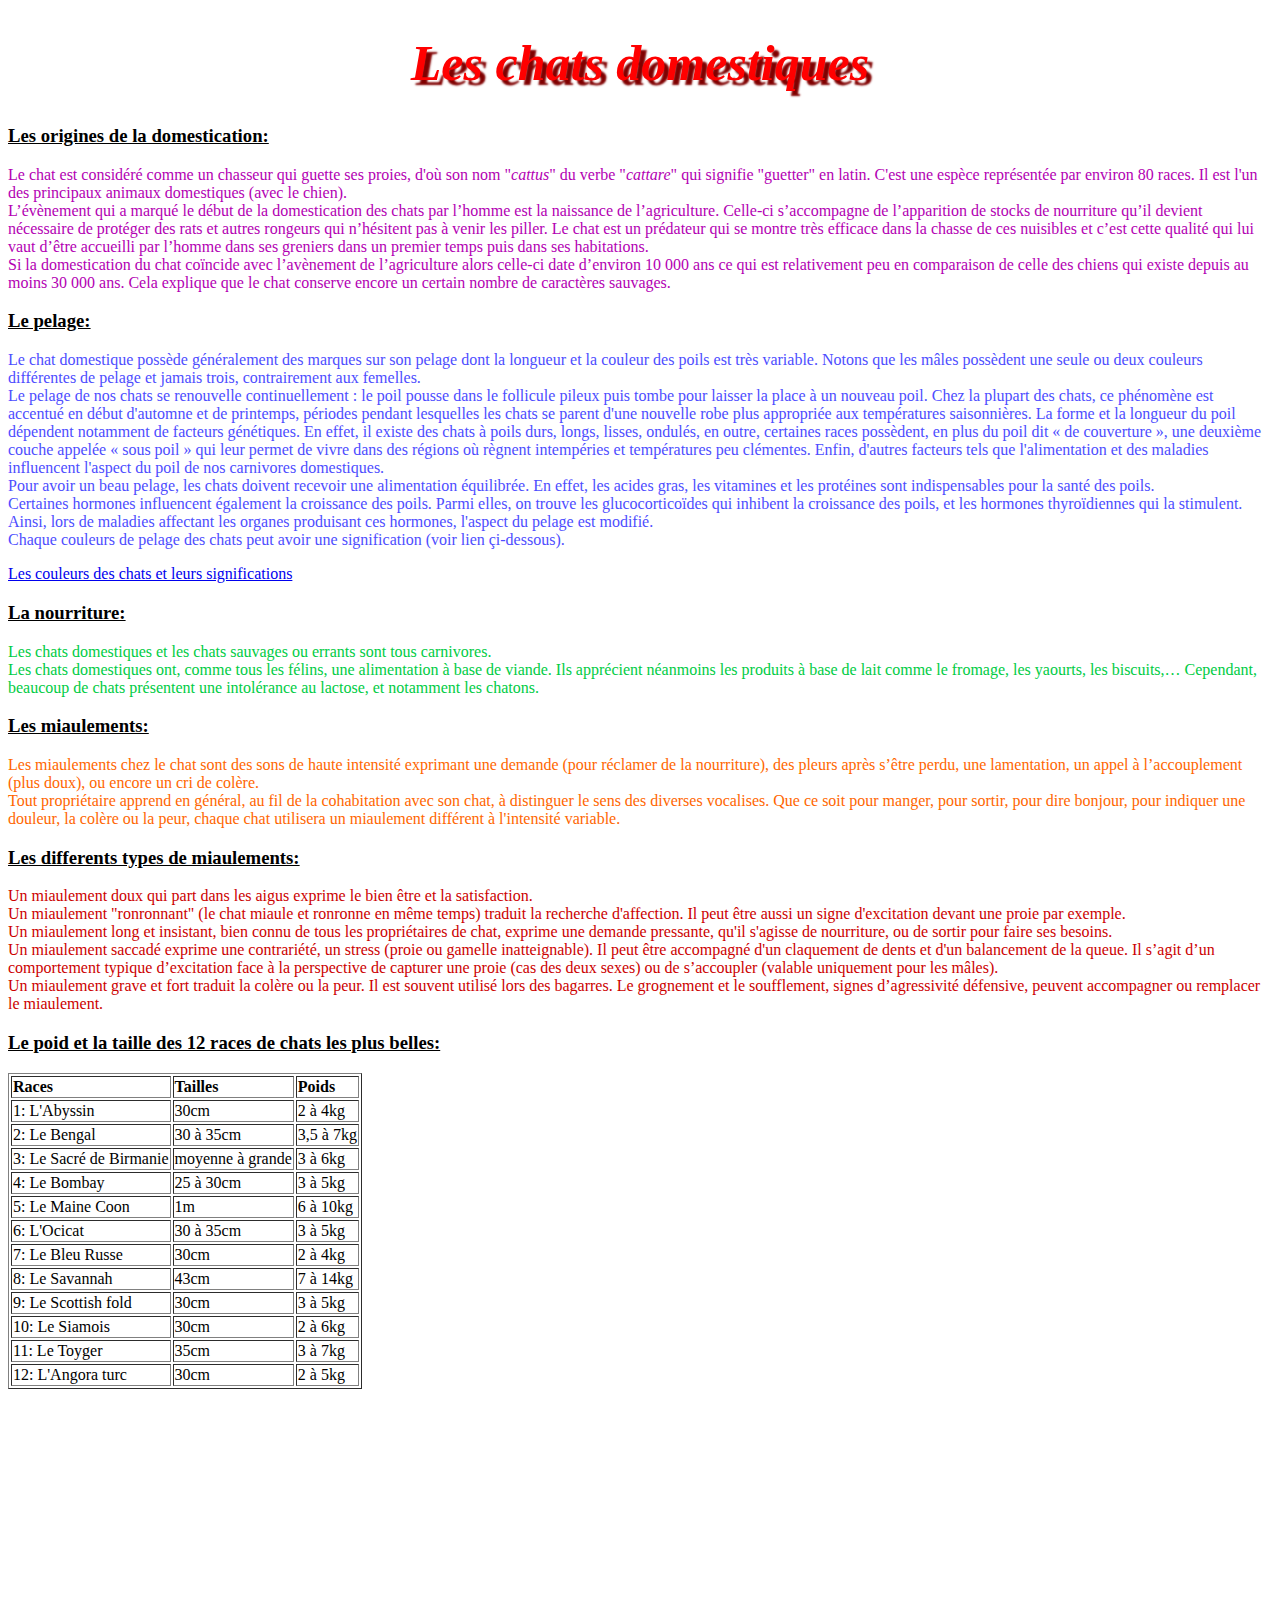
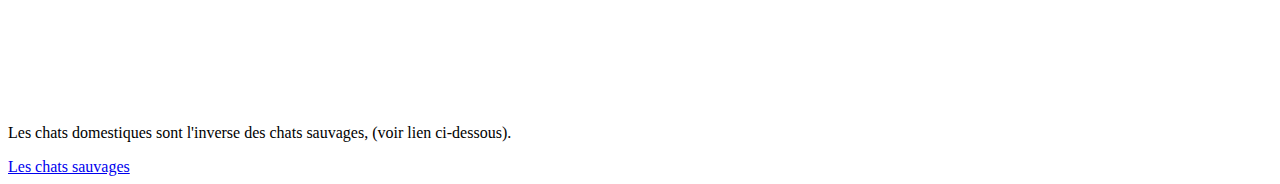
<file: index.html>
<!DOCTYPE html>
<html>
<head>
<link rel="stylesheet" type="text/css" href="style.css">

	<title></title>
</head>
<body>

<h1>Les chats domestiques</h1>	

<h3><u><b>Les origines de la domestication:</b></u></h3>

<div id="chat">Le chat est consid&eacute;r&eacute; comme un chasseur qui guette ses proies, d'o&ugrave; son nom "<i>cattus</i>" du verbe "<i>cattare</i>" qui signifie "guetter" en latin. C'est une esp&egrave;ce repr&eacute;sent&eacute;e par environ 80 races. Il est l'un des principaux animaux domestiques (avec le chien).<br> L’&eacute;v&egrave;nement qui a marqu&eacute; le d&eacute;but de la domestication des chats par l’homme est la naissance de l’agriculture. Celle-ci s’accompagne de l’apparition de stocks de nourriture qu’il devient n&eacute;cessaire de prot&eacute;ger des rats et autres rongeurs qui n’h&eacute;sitent pas &agrave; venir les piller. Le chat est un pr&eacute;dateur qui se montre tr&egrave;s efficace dans la chasse de ces nuisibles et c’est cette qualit&eacute; qui lui vaut d’&ecirc;tre accueilli par l’homme dans ses greniers dans un premier temps puis dans ses habitations.<br>Si la domestication du chat co&iuml;ncide avec l’av&egrave;nement de l’agriculture alors celle-ci date d’environ 10 000 ans ce qui est relativement peu en comparaison de celle des chiens qui existe depuis au moins 30 000 ans. Cela explique que le chat conserve encore un certain nombre de caract&egrave;res sauvages.</div>

<h3><u><b>Le pelage:</b></u></h3>

<div id="couleurs"> Le chat domestique poss&egrave;de g&eacute;n&eacute;ralement des marques sur son pelage dont la longueur et la couleur des poils est tr&egrave;s variable. Notons que les m&acirc;les poss&egrave;dent une seule ou deux couleurs diff&eacute;rentes de pelage et jamais trois, contrairement aux femelles.<br>Le pelage de nos chats se renouvelle continuellement : le poil pousse dans le follicule pileux puis tombe pour laisser la place &agrave; un nouveau poil. Chez la plupart des chats, ce ph&eacute;nom&egrave;ne est accentu&eacute; en d&eacute;but d'automne et de printemps, p&eacute;riodes pendant lesquelles les chats se parent d'une nouvelle robe plus appropri&eacute;e aux temp&eacute;ratures saisonni&egrave;res. La forme et la longueur du poil d&eacute;pendent notamment de facteurs g&eacute;n&eacute;tiques. En effet, il existe des chats &agrave; poils durs, longs, lisses, ondul&eacute;s, en outre, certaines races poss&egrave;dent, en plus du poil dit « de couverture », une deuxi&egrave;me couche appel&eacute;e « sous poil » qui leur permet de vivre dans des r&eacute;gions o&ugrave; r&egrave;gnent intemp&eacute;ries et temp&eacute;ratures peu cl&eacute;mentes. Enfin, d'autres facteurs tels que l'alimentation et des maladies influencent l'aspect du poil de nos carnivores domestiques.<br>Pour avoir un beau pelage, les chats doivent recevoir une alimentation &eacute;quilibr&eacute;e. En effet, les acides gras, les vitamines et les prot&eacute;ines sont indispensables pour la sant&eacute; des poils.<br> Certaines hormones influencent &eacute;galement la croissance des poils. Parmi elles, on trouve les glucocortico&iuml;des qui inhibent la croissance des poils, et les hormones thyro&iuml;diennes qui la stimulent. Ainsi, lors de maladies affectant les organes produisant ces hormones, l'aspect du pelage est modifi&eacute;.<br>Chaque couleurs de pelage des chats peut avoir une signification (voir lien &ccedil;i-dessous).</div>

<p><a href="https://myanimals.com/fr/actualites/la-signification-couleur-des-chats/">Les couleurs des chats et leurs significations</a></p>

<h3><u><b>La nourriture:</b></u></h3>

<div id="nourriture"> Les chats domestiques et les chats sauvages ou errants sont tous carnivores.<br> Les chats domestiques ont, comme tous les f&eacute;lins, une alimentation &agrave; base de viande. Ils appr&eacute;cient n&eacute;anmoins les produits &agrave; base de lait comme le fromage, les yaourts, les biscuits,… Cependant, beaucoup de chats pr&eacute;sentent une intol&eacute;rance au lactose, et notamment les chatons.</div>

<h3><u><b>Les miaulements:</b></u></h3>

<div id="cris">Les miaulements chez le chat sont des sons de haute intensit&eacute; exprimant une demande (pour r&eacute;clamer de la nourriture), des pleurs apr&egrave;s s’&ecirc;tre perdu, une lamentation, un appel &agrave; l’accouplement (plus doux), ou encore un cri de col&egrave;re.<br>Tout propri&eacute;taire apprend en g&eacute;n&eacute;ral, au fil de la cohabitation avec son chat, &agrave; distinguer le sens des diverses vocalises. Que ce soit pour manger, pour sortir, pour dire bonjour, pour indiquer une douleur, la col&egrave;re ou la peur, chaque chat utilisera un miaulement diff&eacute;rent &agrave; l'intensit&eacute; variable.
</div>

<h3><u><b>Les differents types de miaulements:</b></u></h3>

<div id="mi"><li>Un miaulement doux qui part dans les aigus exprime le bien &ecirc;tre et la satisfaction.</li>
<li>Un miaulement "ronronnant" (le chat miaule et ronronne en m&ecirc;me temps) traduit la recherche d'affection. Il peut &ecirc;tre aussi un signe d'excitation devant une proie par exemple.</li>
<li>Un miaulement long et insistant, bien connu de tous les propri&eacute;taires de chat, exprime une demande pressante, qu'il s'agisse de nourriture, ou de sortir pour faire ses besoins.</li>
<li>Un miaulement saccad&eacute; exprime une contrari&eacute;t&eacute;, un stress (proie ou gamelle inatteignable). Il peut &ecirc;tre accompagn&eacute; d'un claquement de dents et d'un balancement de la queue. Il s’agit d’un comportement typique d’excitation face &agrave; la perspective de capturer une proie (cas des deux sexes) ou de s’accoupler (valable uniquement pour les m&acirc;les).</li>
<li>Un miaulement grave et fort traduit la col&egrave;re ou la peur. Il est souvent utilis&eacute; lors des bagarres. Le grognement et le soufflement, signes d’agressivit&eacute; d&eacute;fensive, peuvent accompagner ou remplacer le miaulement.</li></div>

<h3><u><b> Le poid et la taille des 12 races de chats les plus belles:</b></u></h3>

<table border="1">
	<tr>
		<td><b>Races</b></td>
		<td><b>Tailles</b></td>
		<td><b>Poids</b></td>
	</tr>
	<tr>
		<td>1: L'Abyssin</td>
		<td>30cm</td>
		<td>2 &agrave; 4kg</td>
	</tr>
	<tr>
		<td>2: Le Bengal</td>
		<td>30 &agrave; 35cm</td>
		<td>3,5 &agrave; 7kg</td>
	</tr>
	<tr>
		<td>3: Le Sacr&eacute; de Birmanie</td>
		<td>moyenne &agrave; grande</td>
		<td>3 &agrave; 6kg</td>
	</tr>
	<tr>
		<td>4: Le Bombay</td>
		<td>25 &agrave; 30cm</td>
		<td>3 &agrave; 5kg</td>
	</tr>
	<tr>
		<td>5: Le Maine Coon</td>
		<td>1m</td>
		<td>6 &agrave; 10kg</td>
	</tr>
	<tr>
		<td>6: L'Ocicat</td>
		<td>30 &agrave; 35cm</td>
		<td>3 &agrave; 5kg</td>
	</tr>
	<tr>
		<td>7: Le Bleu Russe</td>
		<td>30cm</td>
		<td>2 &agrave; 4kg</td>
	</tr>
	<tr>
		<td>8: Le Savannah</td>
		<td>43cm</td>
		<td>7 &agrave; 14kg</td>
	</tr>
	<tr>
		<td>9: Le Scottish fold</td>
		<td>30cm</td>
		<td>3 &agrave; 5kg</td>
	</tr>
	<tr>
		<td>10: Le Siamois</td>
		<td>30cm</td>
		<td>2 &agrave; 6kg</td>
	</tr>
	<tr>
		<td>11: Le Toyger</td>
		<td>35cm</td>
		<td>3 &agrave; 7kg</td>
	</tr>
	<tr>
		<td>12: L'Angora turc</td>
		<td>30cm</td>
		<td>2 &agrave; 5kg</td>	
	</tr>


</table>

<iframe width="560" height="315" src="https://www.youtube.com/embed/cRhw40bOufo" frameborder="0" allow="accelerometer; autoplay; clipboard-write; encrypted-media; gyroscope; picture-in-picture" allowfullscreen></iframe>

<p>Les chats domestiques sont l'inverse des chats sauvages, (voir lien ci-dessous).</p>

<a href="page2.html">Les chats sauvages</a>

</body>
</html>
</file>
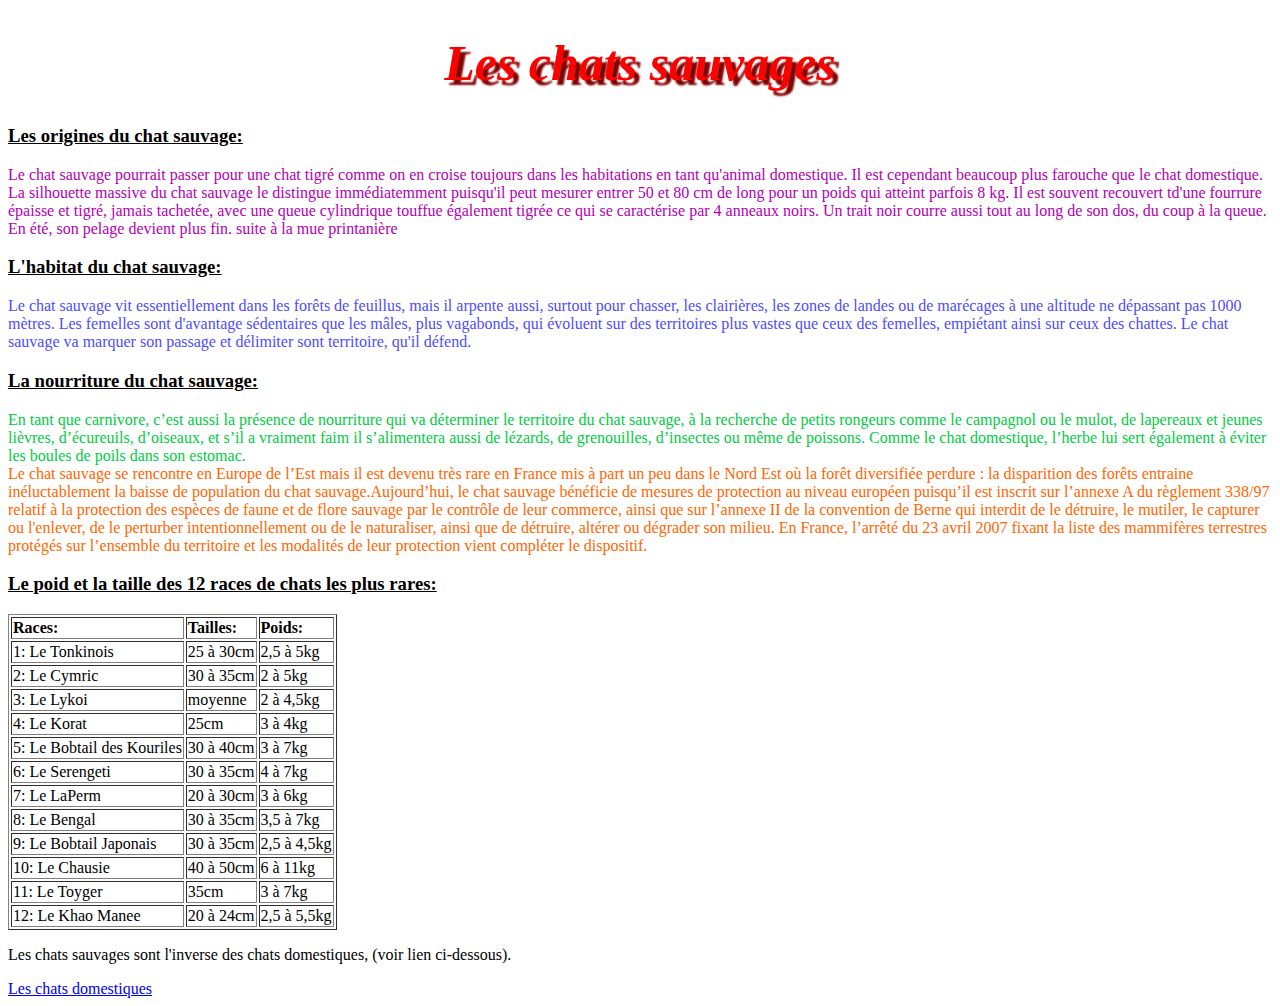
<file: page2.html>
<!DOCTYPE html>
<html>
<head>
	<link rel="stylesheet" type="text/css" href="style.css">

	<title></title>
</head>
<body>

<h1>Les chats sauvages</h1>

<h3><u><b>Les origines du chat sauvage:</b></u></h3>

<div id="chat">Le chat sauvage pourrait passer pour une chat tigr&eacute; comme on en croise toujours dans les habitations en tant qu'animal domestique. Il est cependant beaucoup plus farouche que le chat domestique. La silhouette massive du chat sauvage le distingue imm&eacute;diatemment puisqu'il peut mesurer entrer 50 et 80 cm de long pour un poids qui atteint parfois 8 kg. Il est souvent recouvert td'une fourrure &eacute;paisse et tigr&eacute;, jamais tachet&eacute;e, avec une queue cylindrique touffue &eacute;galement tigr&eacute;e ce qui se caract&eacute;rise par 4 anneaux noirs. Un trait noir courre aussi tout au long de son dos, du coup &agrave; la queue. En &eacute;t&eacute;, son pelage devient plus fin. suite &agrave; la mue printani&egrave;re
</div>

<h3><u><b>L'habitat du chat sauvage:</b></u></h3>

<div id="couleurs">Le chat sauvage vit essentiellement dans les forêts de feuillus, mais il arpente aussi, surtout pour chasser, les clairi&egrave;res, les zones de landes ou de mar&eacute;cages &agrave; une altitude ne d&eacute;passant pas 1000 m&egrave;tres. Les femelles sont d'avantage s&eacute;dentaires que les mâles, plus vagabonds, qui &eacute;voluent sur des territoires plus vastes que ceux des femelles, empi&eacute;tant ainsi sur ceux des chattes. Le chat sauvage va marquer son passage et d&eacute;limiter sont territoire, qu'il d&eacute;fend.</div>

<h3><u><b>La nourriture du chat sauvage:</b></u></h3>

<div id="nourriture">En tant que carnivore, c’est aussi la pr&eacute;sence de nourriture qui va d&eacute;terminer le territoire du chat sauvage, &agrave; la recherche de petits rongeurs comme le campagnol ou le mulot, de lapereaux et jeunes li&egrave;vres, d’&eacute;cureuils, d’oiseaux, et s’il a vraiment faim il s’alimentera aussi de l&eacute;zards, de grenouilles, d’insectes ou même de poissons. Comme le chat domestique, l’herbe lui sert &eacute;galement &agrave; &eacute;viter les boules de poils dans son estomac.</div>

<div id="cris"> Le chat sauvage se rencontre en Europe de l’Est mais il est devenu tr&egrave;s rare en France mis &agrave; part un peu dans le Nord Est o&ugrave; la forêt diversifi&eacute;e perdure : la disparition des forêts entraine in&eacute;luctablement la baisse de population du chat sauvage.Aujourd’hui, le chat sauvage b&eacute;n&eacute;ficie de mesures de protection au niveau europ&eacute;en puisqu’il est inscrit sur l’annexe A du r&egrave;glement 338/97 relatif &agrave; la protection des esp&egrave;ces de faune et de flore sauvage par le contrôle de leur commerce, ainsi que sur l’annexe II de la convention de Berne qui interdit de le d&eacute;truire, le mutiler, le capturer ou l'enlever, de le perturber intentionnellement ou de le naturaliser, ainsi que de d&eacute;truire, alt&eacute;rer ou d&eacute;grader son milieu. En France, l’arrêt&eacute; du 23 avril 2007 fixant la liste des mammif&egrave;res terrestres prot&eacute;g&eacute;s sur l’ensemble du territoire et les modalit&eacute;s de leur protection vient compl&eacute;ter le dispositif.</div>

<h3><u><b> Le poid et la taille des 12 races de chats les plus rares:</b></u></h3>

<table border="1">
	<tr>
		<td><b>Races:</b></td>
		<td><b>Tailles:</b></td>
		<td><b>Poids:</b></td>
	</tr>
	<tr>
		<td>1: Le Tonkinois</td>
		<td>25 &agrave; 30cm</td>
		<td>2,5 &agrave; 5kg</td>
	</tr>
	<tr>
		<td>2: Le Cymric</td>
		<td>30 &agrave; 35cm</td>
		<td>2 &agrave; 5kg</td>
	</tr>
	<tr>
		<td>3: Le Lykoi</td>
		<td>moyenne</td>
		<td>2 &agrave; 4,5kg</td>
	</tr>
	<tr>
		<td>4: Le Korat</td>
		<td>25cm</td>
		<td>3 &agrave; 4kg</td>
	</tr>
	<tr>
		<td>5: Le Bobtail des Kouriles</td>
		<td>30 &agrave; 40cm</td>
		<td>3 &agrave; 7kg</td>
	</tr>
	<tr>
		<td>6: Le Serengeti</td>
		<td>30 &agrave; 35cm</td>
		<td>4 &agrave; 7kg</td>
	</tr>
	<tr>
		<td>7: Le LaPerm</td>
		<td>20 &agrave; 30cm</td>
		<td>3 &agrave; 6kg</td>
	</tr>
	<tr>
		<td>8: Le Bengal</td>
		<td>30 &agrave; 35cm</td>
		<td>3,5 &agrave; 7kg</td>
	</tr>
	<tr>
		<td>9: Le Bobtail Japonais</td>
		<td>30 &agrave; 35cm</td>
		<td>2,5 &agrave; 4,5kg</td>
	</tr>
	<tr>
		<td>10: Le Chausie</td>
		<td>40 &agrave; 50cm</td>
		<td>6 &agrave; 11kg</td>
	</tr>
	<tr>
		<td>11: Le Toyger</td>
		<td>35cm</td>
		<td>3 &agrave; 7kg</td>
	</tr>
	<tr>
		<td>12: Le Khao Manee</td>
		<td>20 &agrave; 24cm</td>
		<td>2,5 &agrave; 5,5kg</td>	
	</tr>


</table>

<p>Les chats sauvages sont l'inverse des chats domestiques, (voir lien ci-dessous).</p>

<a href="index.html">Les chats domestiques</a>

</body>
</html>
</file>
<file: style.css>
h1 {
	color: red;
	text-align : center ;
	font-style: italic;
	text-shadow: 5px 5px 2px #800000;
	font-size: 50px;
}

h2 {
	font-weight: normal;
	text-align: center;
}


div#chat {
	color: #b300b3;
}

div#couleurs { 
	color: #4d4dff;
}

div#nourriture {
	color: #00cc44;
}

div#cris {
	color: #ff6600;
}

div#mi {
	color: #cc0000;
}
</file>
